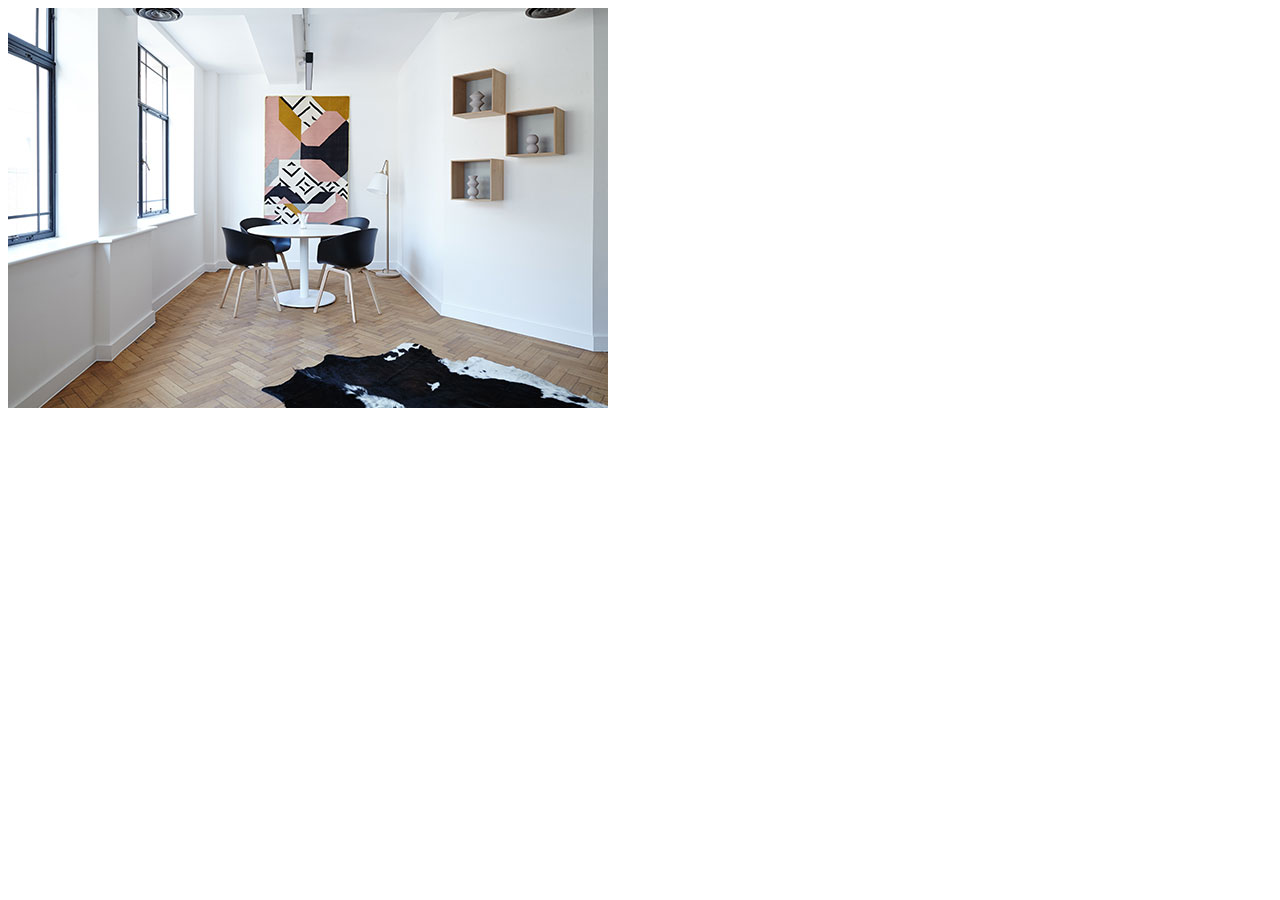
<file: cv.html>
<!DOCTYPE html>
<html lang="en">
<head>
    <meta charset="UTF-8">
    <meta name="viewport" content="width=device-width, initial-scale=1.0">
    <title>Document</title>
</head>
<body>
    <img src="/asstets/images/5.jpg" alt="">
    
</body>
</html>
</file>
